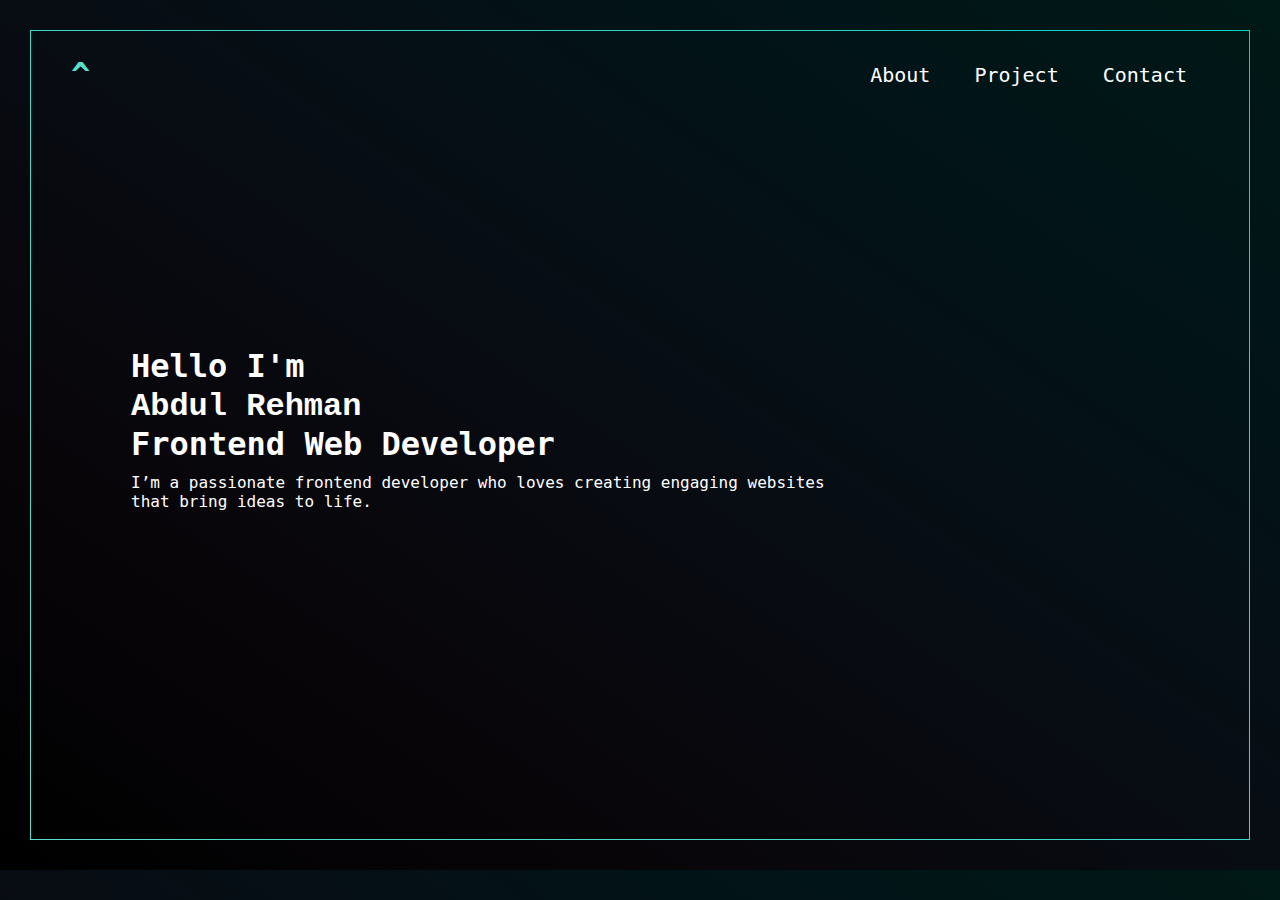
<file: index.html>
<!DOCTYPE html>
<html lang="en">

<head>
    <meta charset="UTF-8">
    <meta name="viewport" content="width=device-width, initial-scale=1.0">
    <title>Porfolio</title>
    <link rel="stylesheet" href="css/navbar.css">
    <style>
        .content {
            padding: 50px 100px;
            display: flex;
            align-items: center;
            height: 70vh;
        }

        .row .col h2,
        .row .col p {
            margin: 10px 0;
        }

        @media only screen and (max-width: 500px) {
            .content {
                padding: 10px 15px;
                display: flex;
                align-items: center;
                height: 70vh;
            }
        }
    </style>
</head>

<body>
    <div class="container">
        <nav>
            <h1 class="logo"><a href="index.html">^</a></h1>

            <div class="r-row">
                <ul class="links">
                    <li><a href="about.html">About</a></li>
                    <li><a href="project.html">Project</a></li>
                    <li><a href="contact.html">Contact</a></li>
                </ul>
            </div>
        </nav>

        <div class="content">
            <div class="row">
                <div class="col">
                    <h1>Hello I'm</h1>
                    <h1><span style="font-family: 'Courier New';">Abdul Rehman</span></h1>
                    <h1>Frontend Web Developer</h1>
                    <p> I’m a passionate frontend developer who loves creating engaging websites <br>
                        that bring ideas to life.</p>
                </div>
            </div>
        </div>

    </div>
</body>

</html>
</file>
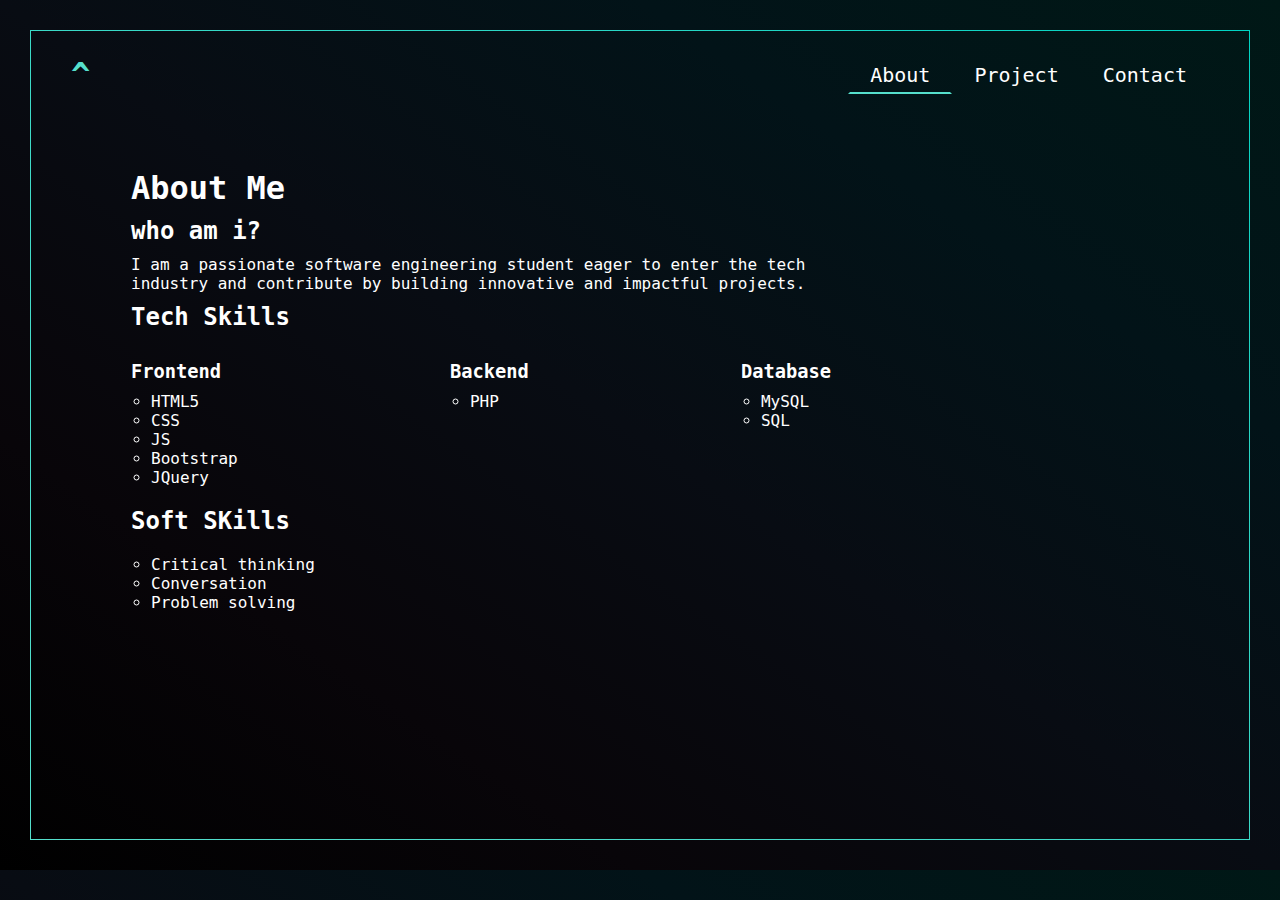
<file: about.html>
<!DOCTYPE html>
<html lang="en">

<head>
    <meta charset="UTF-8">
    <meta name="viewport" content="width=device-width, initial-scale=1.0">
    <title>About</title>
    <link rel="stylesheet" href="css/navbar.css">
    <style>
        .content {
            max-width: 900px;
            padding: 50px 100px;
            display: flex;
            align-items: center;
        }

        .row .col h2,
        .row .col p {
            margin: 10px 0;
        }

        .skill_row {
            display: flex;
            justify-content: space-between;
        }

        .tech_col {
            margin: 5px 0;
            padding: 5px 0;
        }

        .tech_col ul {
            padding-left: 20px;
            list-style: circle;
        }

        @media only screen and (max-width: 500px) {
            .content {
                padding: 10px 15px;
                display: flex;
                align-items: center;
            }

            .skill_row {
                display: flex;
                flex-direction: column;
                justify-content: space-between;
            }
        }
    </style>
</head>

<body>
    <div class="container">
        <nav>
            <h1 class="logo"><a href="index.html">^</a></h1>

            <div class="r-row">
                <ul class="links">
                    <li><a href="about.html" class="active">About</a></li>
                    <li><a href="project.html">Project</a></li>
                    <li><a href="contact.html">Contact</a></li>
                </ul>
            </div>
        </nav>

        <div class="content">
            <div class="row">
                <div class="col">
                    <h1>About Me</h1>
                    <h2>who am i?</h2>
                    <p>I am a passionate software engineering student eager to enter the tech industry and
                        contribute by building innovative and impactful projects.</p>

                    <h2>Tech Skills</h2>
                    <div class="skill_row">

                        <div class="tech_col">
                            <h3>Frontend</h3>
                            <ul>
                                <li>HTML5</li>
                                <li>CSS</li>
                                <li>JS</li>
                                <li>Bootstrap</li>
                                <li>JQuery</li>
                            </ul>
                        </div>

                        <div class="tech_col">
                            <h3>Backend</h3>
                            <ul>
                                <li>PHP</li>
                            </ul>
                        </div>

                        <div class="tech_col">
                            <h3>Database</h3>
                            <ul>
                                <li>MySQL</li>
                                <li>SQL</li>

                            </ul>
                        </div>
                    </div>

                    <h2>Soft SKills</h2>
                    <div class="skill_row">

                        <div class="tech_col">
                            <ul>
                                <li>Critical thinking</li>
                                <li>Conversation</li>
                                <li>Problem solving</li>
                            </ul>
                        </div>
                    </div>

                </div>
            </div>
        </div>
    </div>
</body>

</html>
</file>
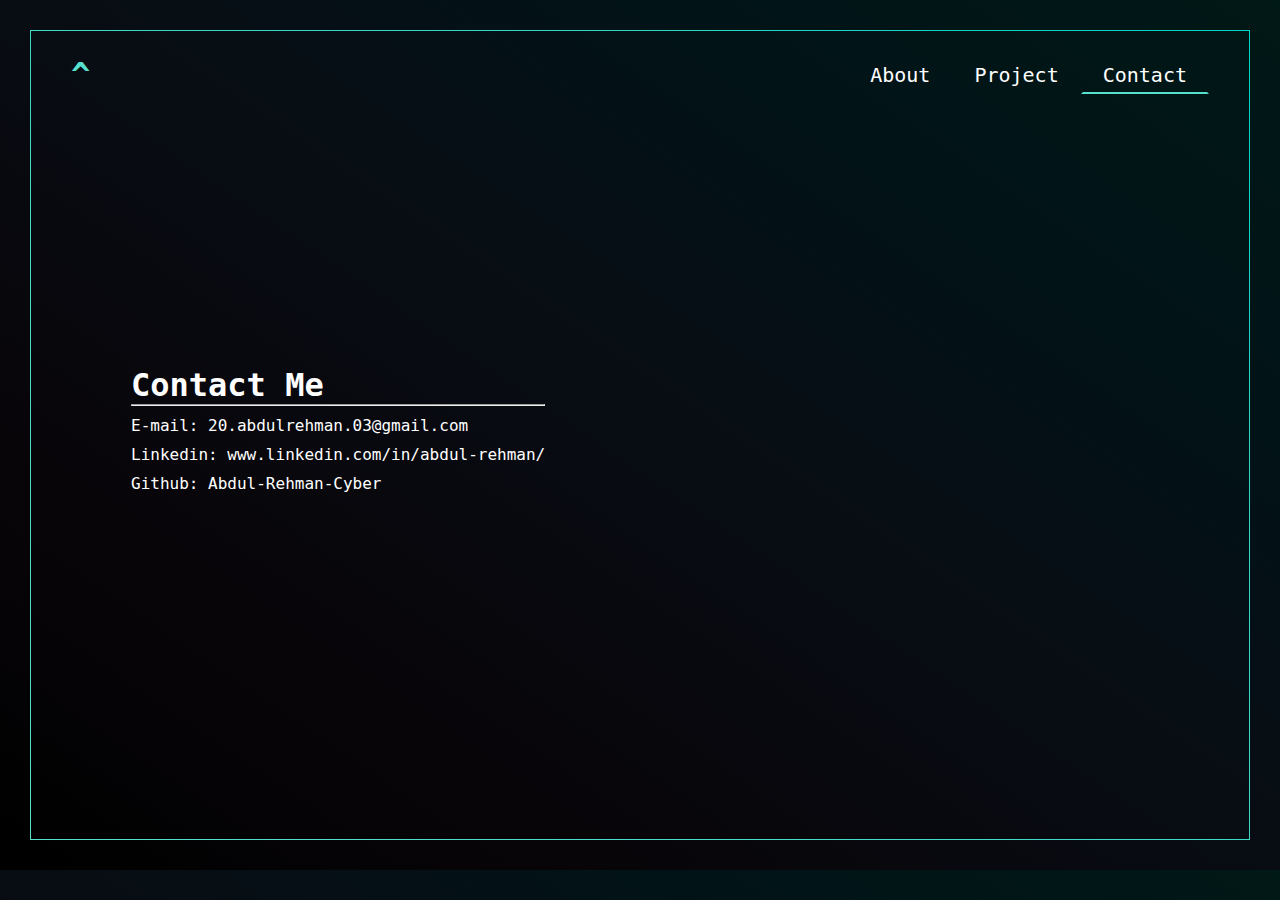
<file: contact.html>
<!DOCTYPE html>
<html lang="en">

<head>
    <meta charset="UTF-8">
    <meta name="viewport" content="width=device-width, initial-scale=1.0">
    <title>Porfolio</title>
    <link rel="stylesheet" href="css/navbar.css">
    <style>
        .content {
            padding: 50px 100px;
            display: flex;
            align-items: center;
            height: 70vh;
        }

        .row .col h2,
        .row .col p {
            margin: 10px 0;
        }
        .content a{
            text-decoration: none;
            color: white;
        }
        @media only screen and (max-width: 500px) {
            .content {
                padding: 10px 15px;
                display: flex;
                align-items: center;
                height: 70vh;
            }
        }
    </style>
</head>

<body>
    <div class="container">
        <nav>
            <h1 class="logo"><a href="index.html">^</a></h1>

            <div class="r-row">
                <ul class="links">
                    <li><a href="about.html">About</a></li>
                    <li><a href="project.html">Project</a></li>
                    <li><a href="contact.html" class="active">Contact</a></li>
                </ul>
            </div>
        </nav>

        <div class="content">
            <div class="row">
                <div class="col">
                    <h1>Contact Me</h1>
                    <hr>
                    <p>E-mail: 20.abdulrehman.03@gmail.com</p>
                    <p>Linkedin: <a href="https://www.linkedin.com/in/abdul-rehman-448a2b324/">www.linkedin.com/in/abdul-rehman/</a></p>
                    <p>Github: <a href="https://github.com/Abdul-Rehman-Cyber">Abdul-Rehman-Cyber</a></p>
                </div>
            </div>
        </div>

    </div>
</body>

</html>
</file>
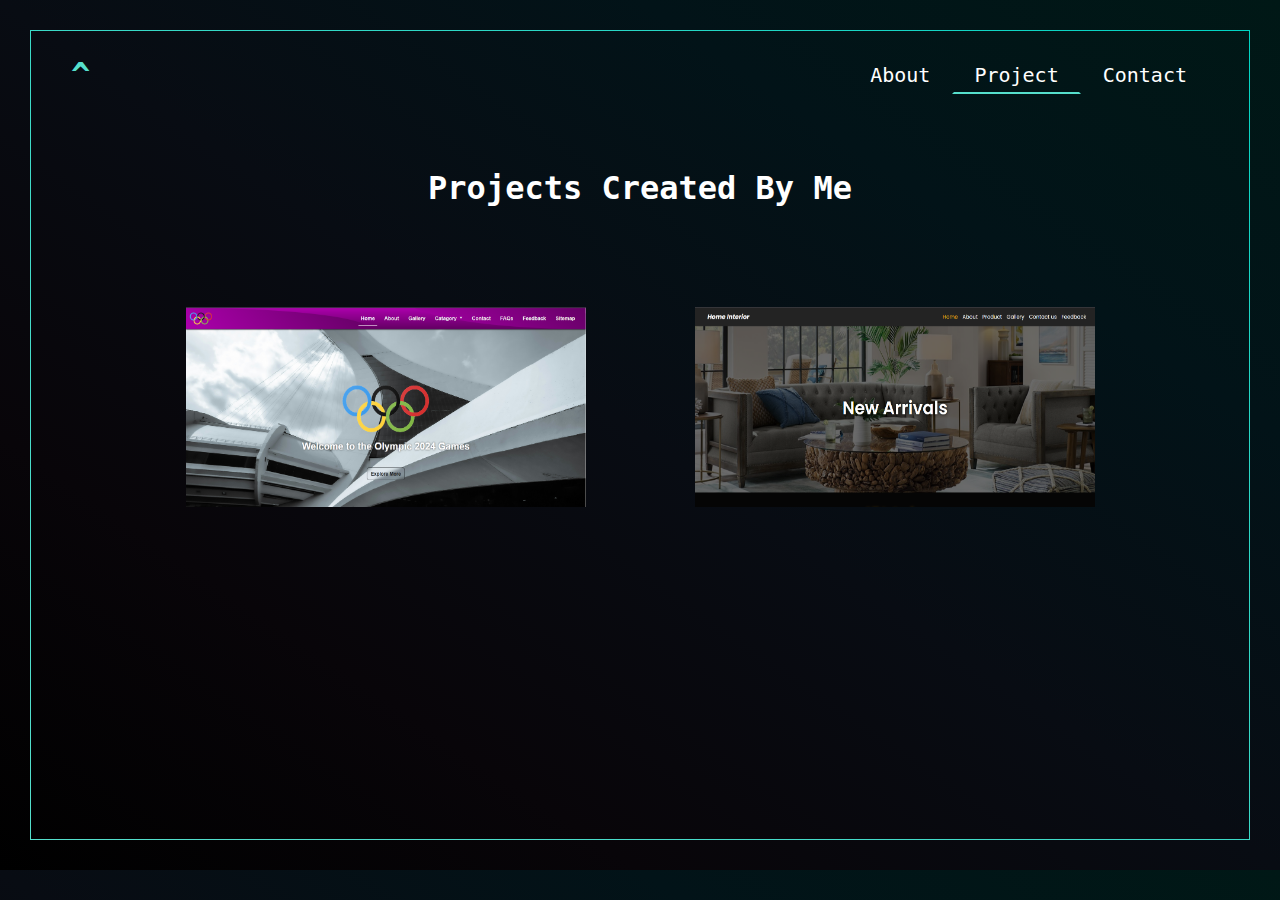
<file: project.html>
<!DOCTYPE html>
<html lang="en">

<head>
    <meta charset="UTF-8">
    <meta name="viewport" content="width=device-width, initial-scale=1.0">
    <title>Projects</title>
    <link rel="stylesheet" href="css/navbar.css">
    <style>
        .content {
            padding: 50px 100px;
            display: flex;
            flex-direction: column;
            align-items: center;
        }

        .row .col h2,
        .row .col p {
            margin: 10px 0;
        }

        .projects {
            display: flex;
            justify-content: space-around;
            width: 100%;
            margin: 100px 0;
        }

        .projects .project-1,
        .projects .project-2 {
            width: 400px;
            height: 200px;
        }

        .projects img {
            width: 100%;
            height: 100%;
        }

        @media only screen and (max-width: 1080px) {
            .content {
                padding: 10px 50px;
                display: flex;
                flex-direction: column;
                align-items: center;
            }

            .projects {
                display: flex;
                flex-direction: column;
                justify-content: space-around;
                align-items: center;
                width: 100%;
                margin: 100px 0;
            }

            .projects .project-1,
            .projects .project-2 {
                width: 400px;
                height: 200px;
                margin: 30px 0;
            }
        }

        @media only screen and (max-width: 500px) {
            .content {
                padding: 100px 10px 0px;
                flex-direction: column;
                align-items: center;
            }

            .projects {
                flex-direction: column;
                justify-content: space-around;
                align-items: center;
                width: 100%;
                margin: 10px 0;
            }

            .projects .project-1,
            .projects .project-2 {
                width: 300px;
                height: 150px;
                margin: 20px 0;
            }
        }
    </style>
</head>

<body>
    <div class="container">
        <nav>
            <h1 class="logo"><a href="index.html">^</a></h1>


            <ul class="links">
                <li><a href="about.html">About</a></li>
                <li><a href="project.html" class="active">Project</a></li>
                <li><a href="contact.html">Contact</a></li>
            </ul>

        </nav>

        <div class="content">

            <div class="row">
                <h1>Projects Created By Me</h1>

            </div>

            <div class="projects">

                <div class="project-1">
                    <a href="https://abdul-rehman-cyber.github.io/olympic.github.io/" target="_blank"><img
                            src="img/project1.PNG" alt="project1"></a>
                </div>

                <div class="project-2">
                    <a href="https://abdul-rehman-cyber.github.io/HomeFurniture.github.io/" target="_blank"><img
                            src="img/project2.PNG" alt="project2"></a>
                </div>

            </div>
        </div>

    </div>
</body>

</html>
</file>
<file: css/navbar.css>
* {
    margin: 0;
    padding: 0;
    box-sizing: border-box;
    font-family: monospace, 'Courier New', Courier;
}

* h3,
* p {
    margin: 10px 0;
}

body {
    background-color: black;
    background-image: linear-gradient(to right top, #000000, #080509, #080c13, #021318, #001816);
    color: white;

}

.container {
    position: relative;
    margin: 30px;
    border: 1px solid transparent;
    border-image: linear-gradient(to right top, #55dfcc, #49dcca, #3bdac7, #28d7c5, #00d4c3);
    border-image-slice: 1;
    min-height: 90vh;
    max-height: auto;
    display: flex;
    flex-direction: column;
}

nav{
    display: flex;
    justify-content: space-between;
    padding: 25px 40px;
}

.logo a {
    text-decoration: none;
    color: #55dfcc;
}


nav ul {
    list-style-type: none;
    display: flex;
}

nav ul li a {
    display: inline-block;
    font-size: 20px;
    padding: 5px 20px;
    text-decoration: none;
    color: white;
    border: 2px solid transparent;
    transition: all 0.4ms ease-in-out;
}

nav ul li a:hover {
    border-bottom: 2px solid #55dfcc;
}

nav ul li .active {
    border-bottom: 2px solid #55dfcc;
}

@media only screen and (max-width: 500px) {
    body{
        min-height: 100% 
    }
    .container {
        position: relative;
        margin: 20px;
        border: 1px solid transparent;
        border-image: linear-gradient(to right top, #55dfcc, #49dcca, #3bdac7, #28d7c5, #00d4c3);
        border-image-slice: 1;
        height: 100%;
        display: flex;
        flex-direction: column;
    }
    nav{
        display: flex;
        justify-content: space-between;
        padding: 15px 15px;
    }
    nav ul {
        list-style-type: none;
        display: flex;
    }
    nav ul li a {
        display: inline-block;
        font-size: 15px;
        padding: 5px 15px;
        text-decoration: none;
        color: white;
        border: 2px solid transparent;
        transition: all 0.4ms ease-in-out;
    }
}
</file>
